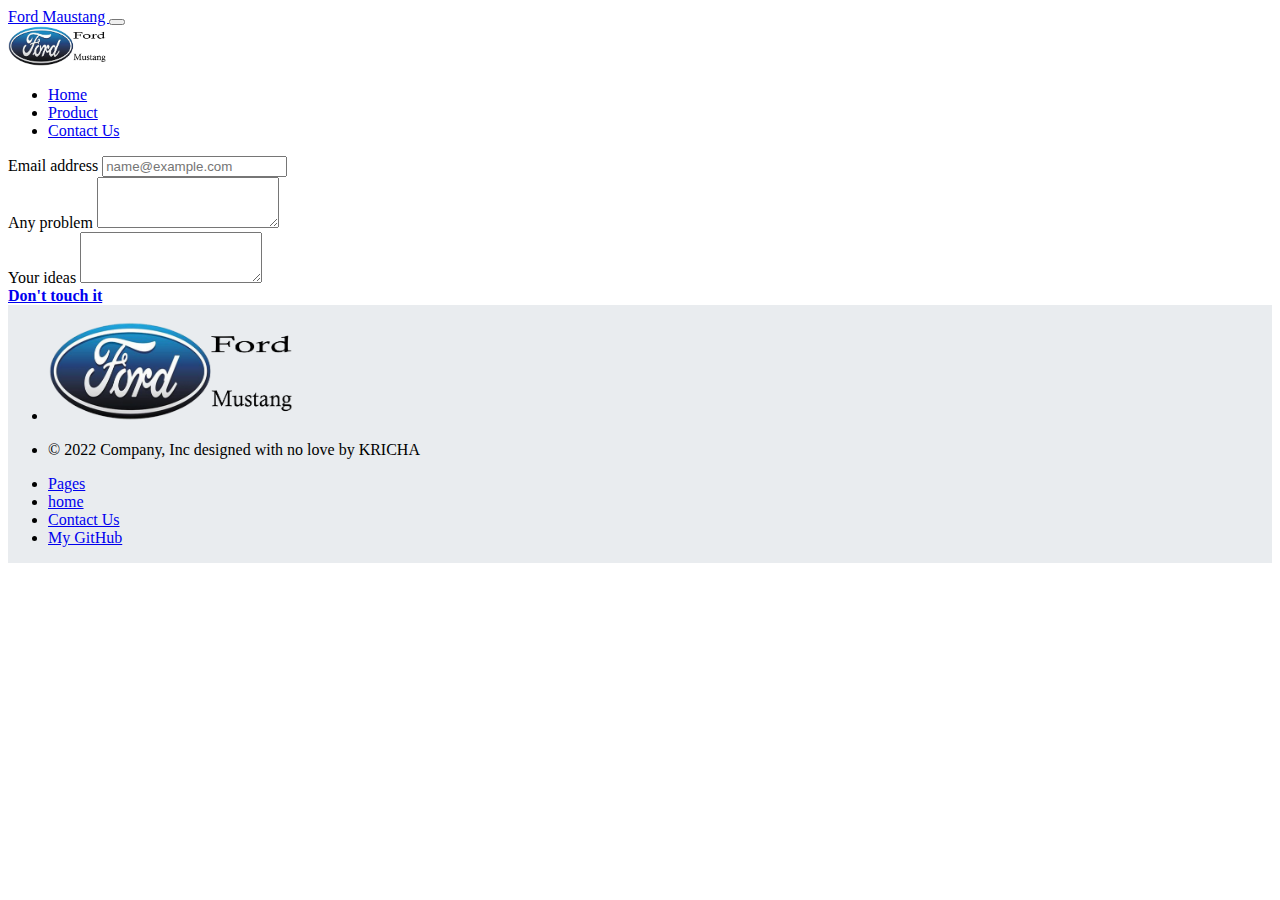
<file: project-X/contact/index.html>
<!DOCTYPE html>
<html lang="en">
<head>
    <meta charset="UTF-8">
    <meta name="viewport" content="width=device-width, initial-scale=1.0">
    <link href="https://cdn.jsdelivr.net/npm/bootstrap@5.3.0/dist/css/bootstrap.min.css" rel="stylesheet" integrity="sha384-9ndCyUaIbzAi2FUVXJi0CjmCapSmO7SnpJef0486qhLnuZ2cdeRhO02iuK6FUUVM" crossorigin="anonymous">
    <link rel="stylesheet" href="styl.css">
    <link rel="icon" href="img/logo-png.png">
    <title>ContactUs</title>
</head>
<body>
  <nav class="navbar navbar-expand-lg navbar-light bg-body-secondary position-relative top-0 start-0 w-100">
    <div class="container">
      <a class="navbar-brand d-lg-none" href="/index/index.html">
        Ford Maustang
      </a>
      <button class="navbar-toggler" type="button" data-bs-toggle="collapse" data-bs-target="#navbarContent">
        <span class="navbar-toggler-icon"></span>
      </button>
      <div class="collapse navbar-collapse p-2 flex-column" id="navbarContent">
        <div class="d-flex justify-cvontent-center">
          <a class="navbar-brand d-none d-lg-block" href="/index/index.html">
            <img src="img/ford-mustang-logo-png.png" height="40" width="auto">
          </a>
        </div>
        <div class="d-block w-100">
          <ul class="navbar-nav d-flex justify-content-center align-items-center pt-3">
            <li class="nav-item mx-2">
              <a class="nav-link" href="/index/index.html">Home</a>
            </li>
            <li class="nav-item mx-2">
              <a class="nav-link" href="/product-00/index.html">Product</a>
            </li>
            <li class="nav-item mx-2">
              <a class="nav-link active" href="/contact/index.html">Contact Us</a>
            </li>
          </ul>
        </div>
      </div>
    </div>
    </nav>

    <div class=" mt-4 position-relative text-center">
      <div class="mb-3">
        <label for="email" class="form-label">Email address</label>
        <input type="email" class="form-control" id="email" placeholder="name@example.com">
      </div>
      <div class="mb-3">
        <label for="problems" class="form-label">Any problem</label>
        <textarea class="form-control" id="problems" rows="3"></textarea>
      </div>
      <div class="mb-3">
        <label for="ideas" class="form-label">Your ideas</label>
        <textarea class="form-control" id="ideas" rows="3"></textarea>
      </div>
      <a href="/hh/index.html" class="btn btn-danger"> <strong>Don't touch it</strong> </a>
    </div>


  
    <div class="container footer">
      <footer class="d-flex flex-wrap justify-content-between my-5 text-start ">
          <ul class="nav flex-column">
            <li class="nav-item">
              <a href="/index/index.html" class="nav-link text-muted">
                <img src="img/ford-mustang-logo-png.png" height="100">
              </a>
            </li>
            <li class=" nav-item">
              <p class="text-muted mt-3">
                © 2022 Company, Inc
                designed with no love by KRICHA
              </p>
            </li>
          </ul>
          <ul class="nav flex-column">
            <li class="nav-item fw-bold">
              <a class="nav-link text-dark" href="#">Pages</a>
            </li>
            <li class="nav-item">
              <a class="nav-link text-dark" href="/index/index.html">home</a>
            </li>
            <li class="nav-item">
              <a class="nav-link text-dark" href="#">Contact Us</a>
            </li>
            <li class="nav-item">
              <a class="nav-link text-dark" href="https://github.com/kricha-code" target="_blank">My GitHub</a>
            </li>
          </ul>
      </footer>
  </div>
      <script src="https://cdn.jsdelivr.net/npm/bootstrap@5.3.1/dist/js/bootstrap.bundle.min.js" integrity="sha384-HwwvtgBNo3bZJJLYd8oVXjrBZt8cqVSpeBNS5n7C8IVInixGAoxmnlMuBnhbgrkm" crossorigin="anonymous"></script>
</body>
</html>
</file>
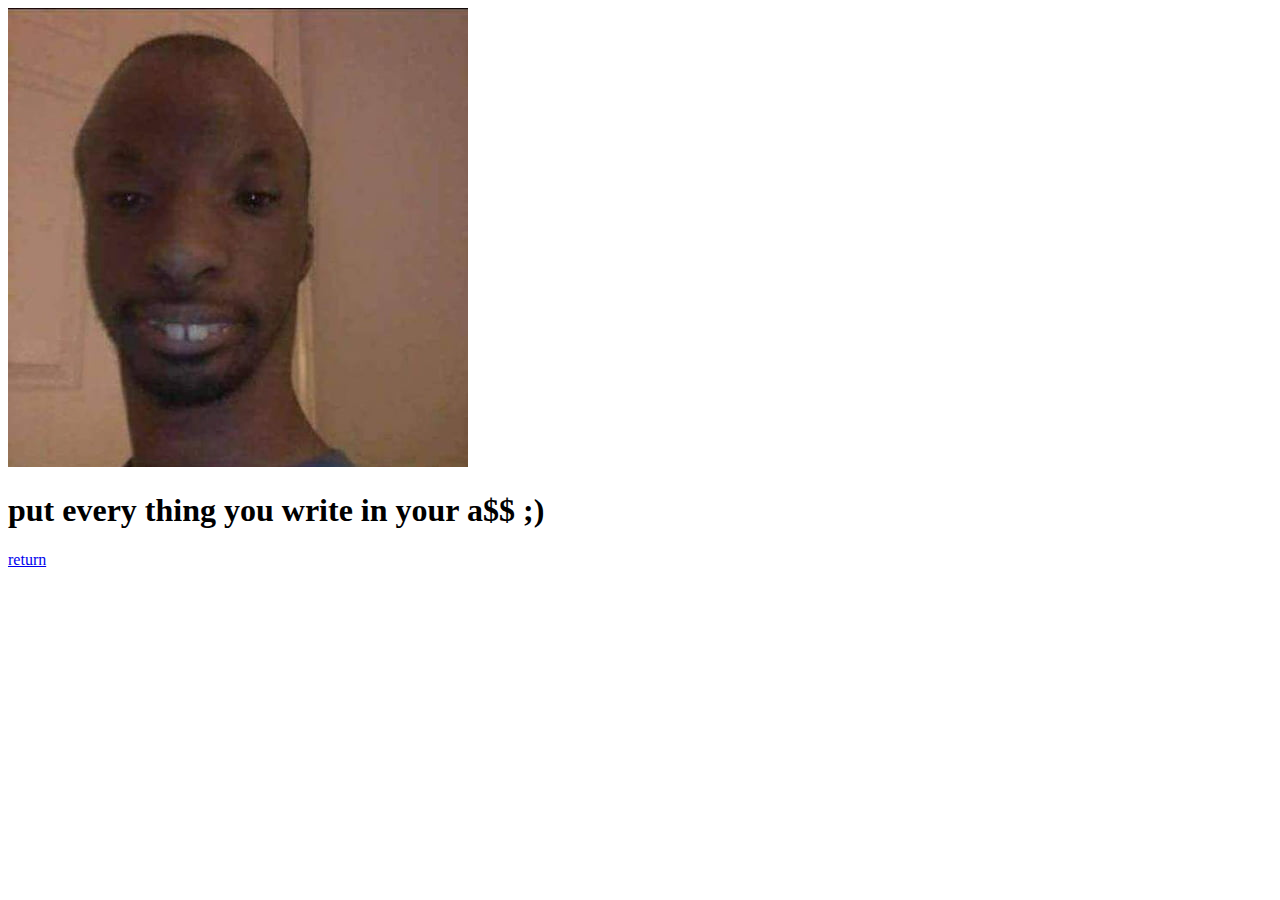
<file: project-X/hh/index.html>
<!DOCTYPE html>
<html lang="en">
<head>
    <meta charset="UTF-8">
    <meta name="viewport" content="width=device-width, initial-scale=1.0">
    <title>fuck you</title>
    <link rel="icon" href="img/logo-png.png">
    <link href="https://cdn.jsdelivr.net/npm/bootstrap@5.3.0/dist/css/bootstrap.min.css" 
    rel="stylesheet" integrity="sha384-9ndCyUaIbzAi2FUVXJi0CjmCapSmO7SnpJef0486qhLnuZ2cdeRhO02iuK6FUUVM" crossorigin="anonymous">

</head>
<body>
    <img src="img/hh.jpg">
    <h1>put every thing you write in your a$$ ;)</h1>
    <a href="/index.html" class="btn btn-primary">return</a>
</body>
</html>
</file>
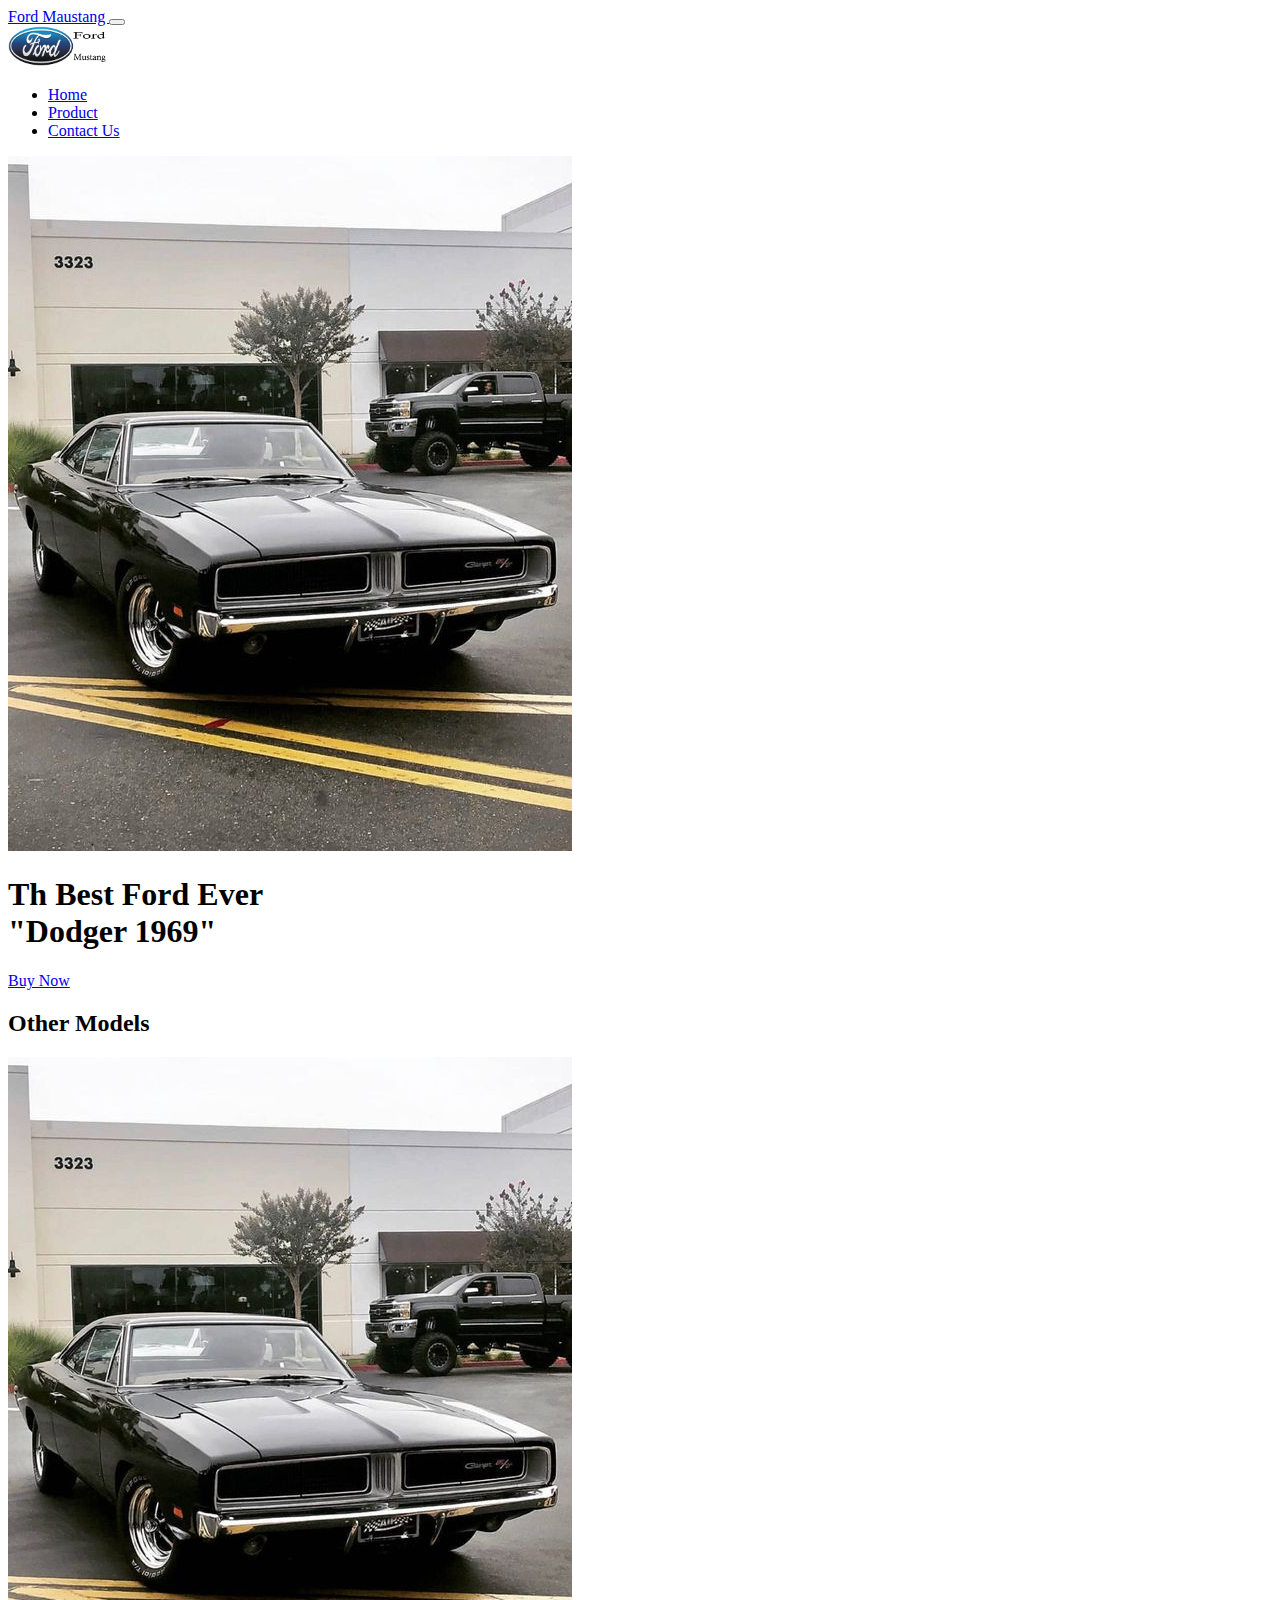
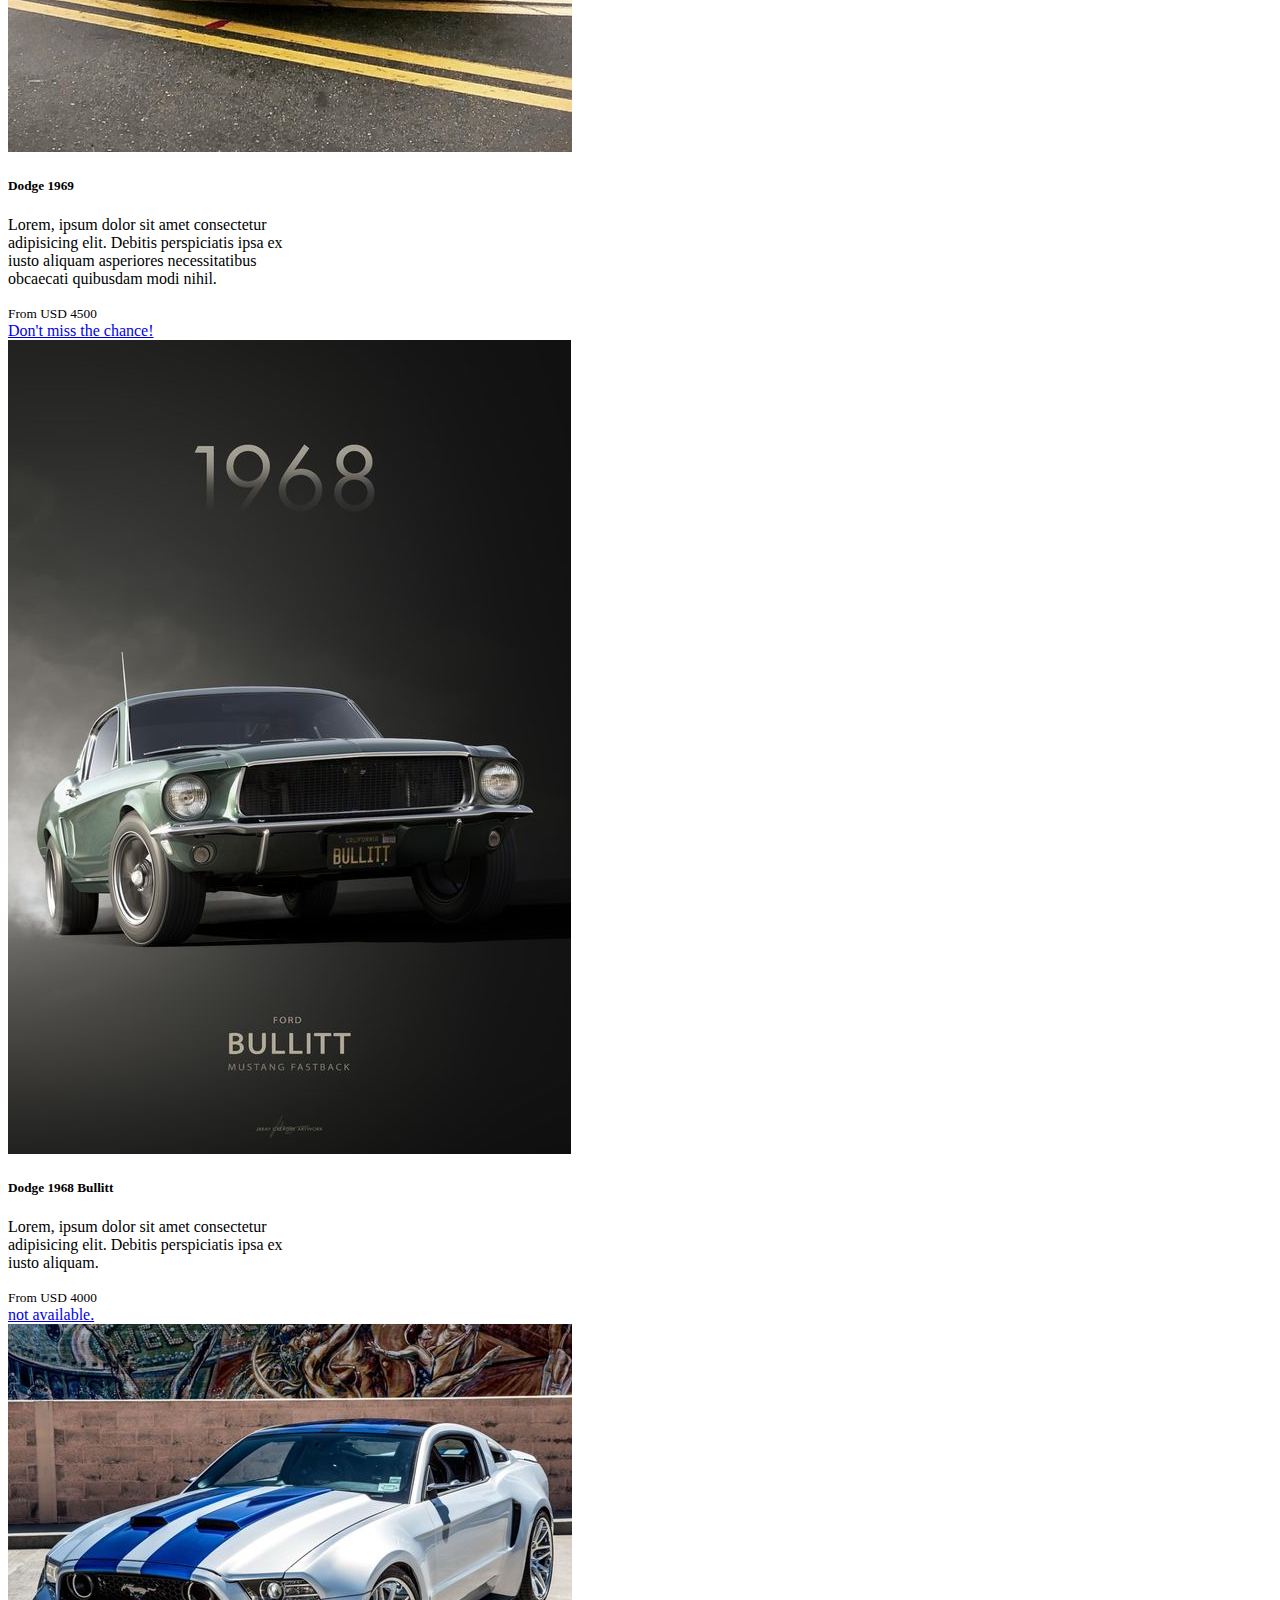
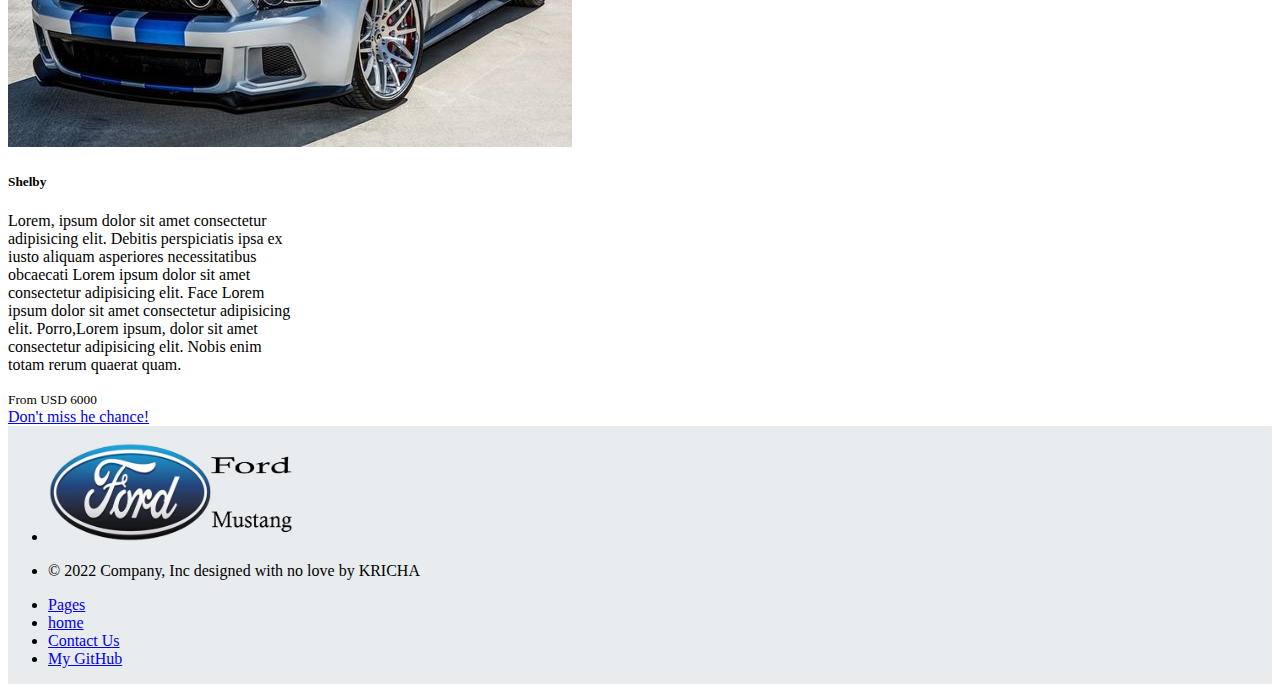
<file: project-X/index/index.html>
<!DOCTYPE html>
<html lang="en">
<head>
    <meta charset="UTF-8">
    <meta name="viewport" content="width=device-width, initial-scale=1.0">
    <link rel="stylesheet" href="styl.css">
    <link rel="icon" href="img/logo-png.png">
    <link href="https://cdn.jsdelivr.net/npm/bootstrap@5.3.0/dist/css/bootstrap.min.css" 
    rel="stylesheet" integrity="sha384-9ndCyUaIbzAi2FUVXJi0CjmCapSmO7SnpJef0486qhLnuZ2cdeRhO02iuK6FUUVM" crossorigin="anonymous">
    <title>Ford Maustang</title>
</head>
<body>
 <nav class="navbar navbar-expand-lg navbar-light bg-body-secondary position-relative top-0 start-0 w-100">
    <div class="container">
      <a class="navbar-brand d-lg-none" href="index.html">
        Ford Maustang
      </a>
      <button class="navbar-toggler" type="button" data-bs-toggle="collapse" data-bs-target="#navbarContent">
        <span class="navbar-toggler-icon"></span>
      </button>
      <div class="collapse navbar-collapse p-2 flex-column" id="navbarContent">
        <div class="d-flex justify-cvontent-center">
          <a class="navbar-brand d-none d-lg-block" href="index.html">
            <img src="img/ford-mustang-logo-png.png" height="40" width="auto">
          </a>
        </div>
        <div class="d-block w-100">
          <ul class="navbar-nav d-flex justify-content-center align-items-center pt-3">
            <li class="nav-item">
              <a class="nav-link active" href="/index/index.html">Home</a>
            </li>
            <li class="nav-item">
              <a class="nav-link" href="/product-00/index.html">Product</a>
            </li>
            <li class="nav-item">
              <a class="nav-link" href="/contact/index.html">Contact Us</a>
            </li>
          </ul>
        </div>
      </div>
    </div>
  </nav>

    <div class="container position-relative text-center">
        <header class="position-relative text-center text-white mb-5">
            <img src="img/dodger-69-f.jpg" class="w-80" alt="dodger69">
            <div class="position-absolute top-50 start-50 translate-middle-x w-100 px-3">
                <h1 class="display-4">Th Best Ford Ever<br>"Dodger 1969"</h1>
                <a href="/product-00/index.html" class="btn btn-light">Buy Now</a>
            </div>
        </header>

        <h2 class="display-6 py-5">
            Other Models
        </h2>
   
        <div class="d-flex justify-content-between align-items-center flex-column flex-lg-row my-5" id="new">
            <div class=" card m-2">
                <div class="card" style="width: 18rem;">
                    <img class="Dodger69" src="img/dodger-69-f.jpg" alt="Dodger69">
                    <div class="card-body">
                        <div class="card-text">
                      <h5 class="card-title">Dodge 1969</h5>
                      <p class="card-text">Lorem, ipsum dolor sit amet consectetur adipisicing elit. Debitis perspiciatis ipsa
                         ex iusto aliquam asperiores necessitatibus obcaecati quibusdam modi nihil.</p>
                         <small class="text-primary" >From USD 4500</small>
                        </div>
                      <a href="/product-00/index.html" class="btn btn-primary">Don't miss the chance!</a>
                    </div>
                  </div>
                </div>
                       
                    <div class=" card m-2">
                        <div class="card" style="width: 18rem;">
                            <img class="Dodger69" src="img/g-dodger-68.jpg" alt="Dodger68 Bullitt">
                            <div class="card-body">
                                <div class="card-text">
                              <h5 class="card-title">Dodge 1968 Bullitt</h5>
                              <p class="card-text">Lorem, ipsum dolor sit amet consectetur adipisicing elit. Debitis perspiciatis ipsa
                                 ex iusto aliquam.</p>
                                 <small class="text-primary" >From USD 4000</small>
                                </div>
                              <a href="#" class="btn btn-danger  disabled">not available.</a>
                            </div>
                        </div>
                    </div>
                                       
                            <div class=" card m-2">
                                <div class="card" style="width: 18rem;">
                                    <img class="Dodger69" src="img/maustang-shelby.jpg" alt="Shelby">
                                    <div class="card-body">
                                        <div class="card-text">
                                      <h5 class="card-title">Shelby</h5>
                                      <p class="card-text">Lorem, ipsum dolor sit amet consectetur adipisicing elit. Debitis perspiciatis ipsa
                                         ex iusto aliquam asperiores necessitatibus obcaecati Lorem ipsum dolor sit amet consectetur adipisicing elit. 
                                         Face Lorem ipsum dolor sit amet consectetur adipisicing elit. Porro,Lorem ipsum, dolor sit amet consectetur adipisicing elit. 
                                         Nobis enim totam rerum quaerat quam.</p>
                                         <small class="text-primary" >From USD 6000</small>
                                        </div>
                                      <a href="/product-01/index.html" class="btn btn-primary">Don't miss he chance!</a>
                                    </div>
                                  </div>
                                </div>
                            </div>
                       
        </div>    
                        
    </div>

            <div class="container footer">
                <footer class="d-flex flex-wrap justify-content-between my-5 text-start">
                    <ul class="nav flex-column">
                      <li class="nav-item">
                        <a href="index.html" class="nav-link text-muted">
                          <img src="img/ford-mustang-logo-png.png" height="100">
                        </a>
                      </li>
                      <li class=" nav-item">
                        <p class="text-muted mt-3">
                          © 2022 Company, Inc
                          designed with no love by KRICHA
                        </p>
                      </li>
                    </ul>
                    <ul class="nav flex-column">
                      <li class="nav-item fw-bold">
                        <a class="nav-link text-dark" href="#">Pages</a>
                      </li>
                      <li class="nav-item">
                        <a class="nav-link text-dark" href="/index/index.html">home</a>
                      </li>
                      <li class="nav-item">
                        <a class="nav-link text-dark" href="/contact/index.html">Contact Us</a>
                      </li>
                      <li class="nav-item">
                        <a class="nav-link text-dark" href="https://github.com/kricha-code" target="_blank">My GitHub</a>
                      </li>
                    </ul>
                </footer>
            </div>
            <script src="https://cdn.jsdelivr.net/npm/bootstrap@5.3.1/dist/js/bootstrap.bundle.min.js" integrity="sha384-HwwvtgBNo3bZJJLYd8oVXjrBZt8cqVSpeBNS5n7C8IVInixGAoxmnlMuBnhbgrkm" crossorigin="anonymous"></script>
</body>
</html>
</file>
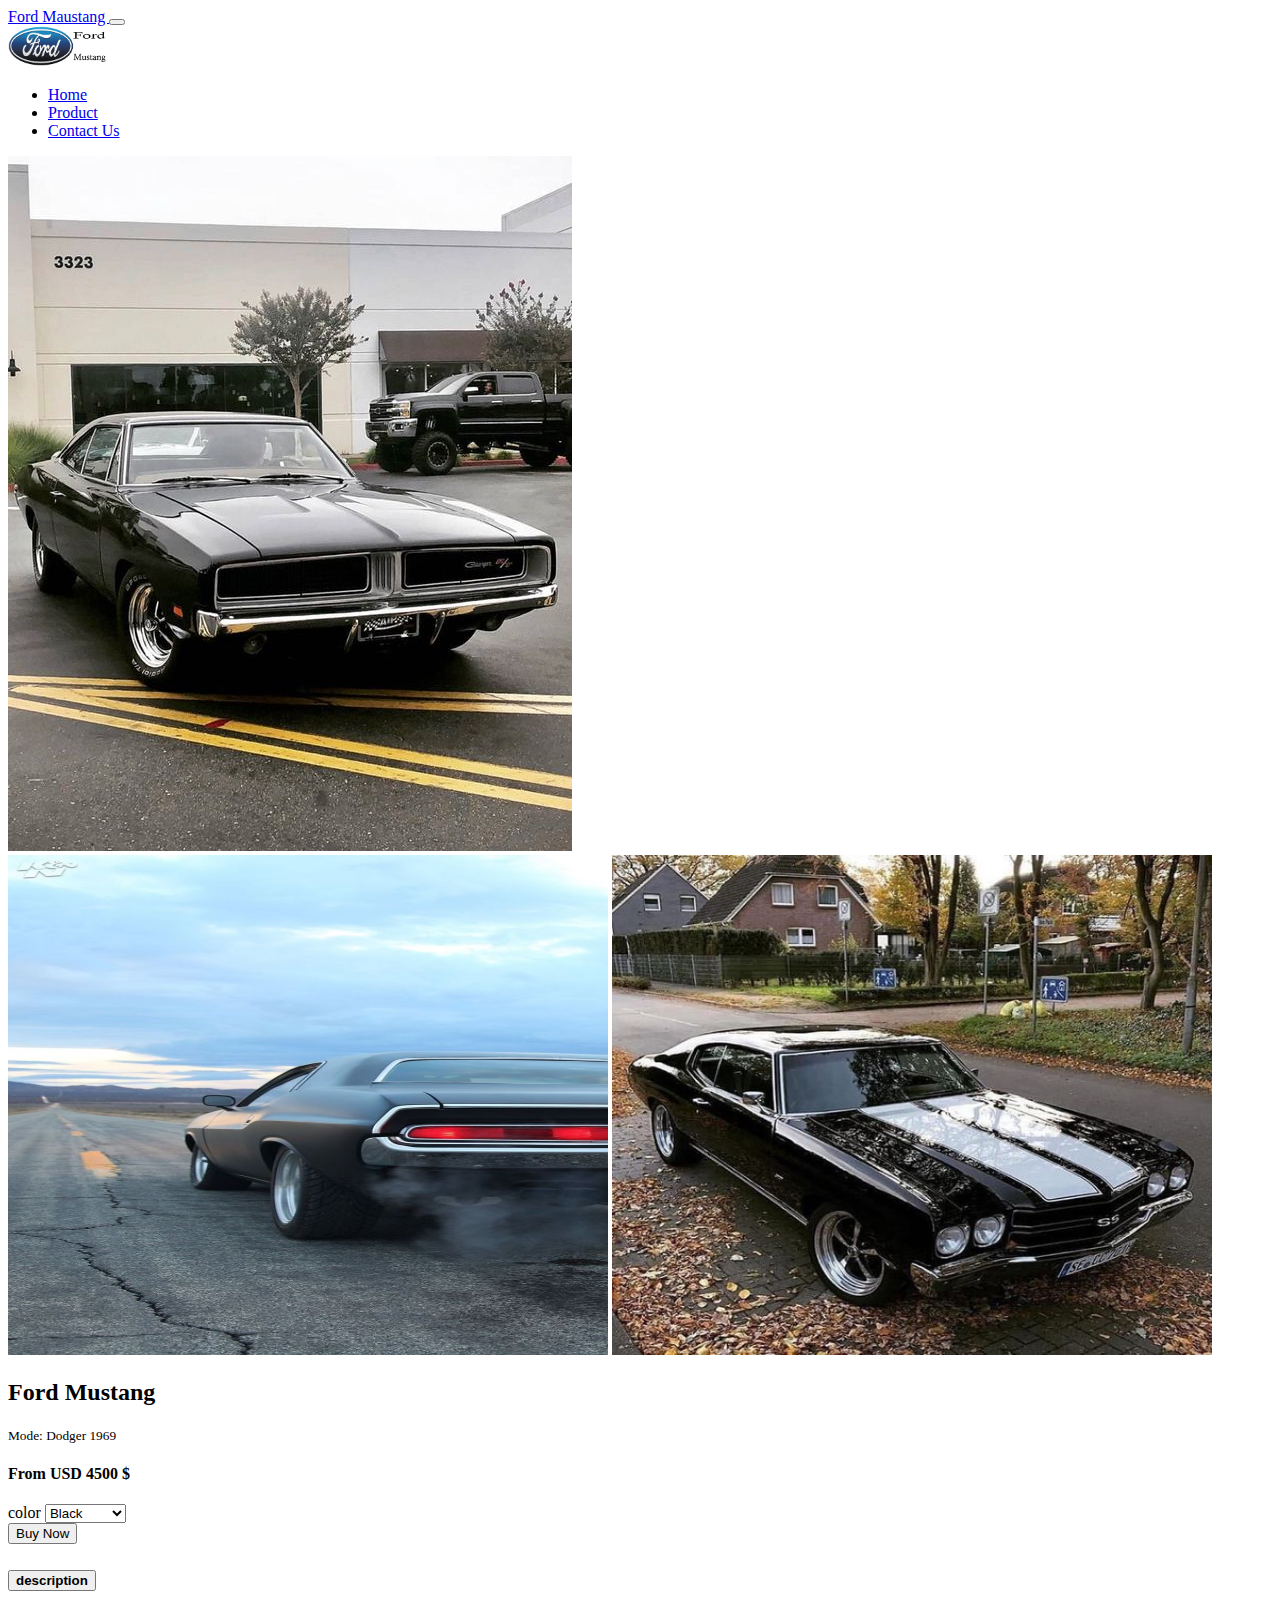
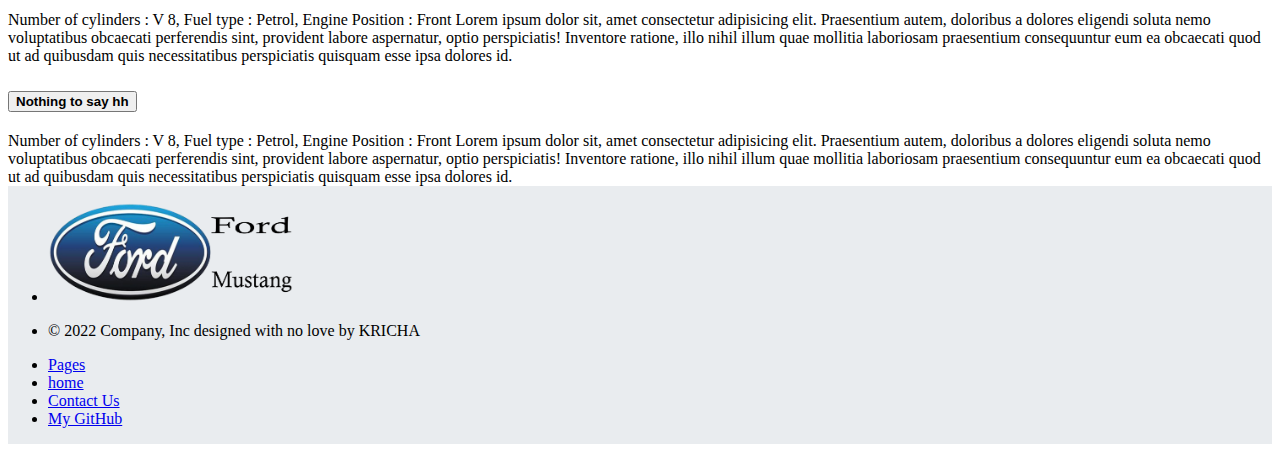
<file: project-X/product-00/index.html>
<!DOCTYPE html>
<html lang="en">
<head>
    <meta charset="UTF-8">
    <meta name="viewport" content="width=device-width, initial-scale=1.0">
    <link href="https://cdn.jsdelivr.net/npm/bootstrap@5.3.0/dist/css/bootstrap.min.css" rel="stylesheet" integrity="sha384-9ndCyUaIbzAi2FUVXJi0CjmCapSmO7SnpJef0486qhLnuZ2cdeRhO02iuK6FUUVM" crossorigin="anonymous">
    <link rel="stylesheet" href="styl.css">
    <link rel="icon" href="img/logo-png.png">
    <title>Ford Dodger 1969</title>
</head>
<body>
    <nav class="navbar navbar-expand-lg navbar-light bg-body-secondary position-relative top-0 start-0 w-100">
        <div class="container">
          <a class="navbar-brand d-lg-none" href="/index/index.html">
            Ford Maustang
          </a>
          <button class="navbar-toggler" type="button" data-bs-toggle="collapse" data-bs-target="#navbarContent">
            <span class="navbar-toggler-icon"></span>
          </button>
          <div class="collapse navbar-collapse p-2 flex-column" id="navbarContent">
            <div class="d-flex justify-cvontent-center">
              <a class="navbar-brand d-none d-lg-block" href="/index/index.html">
                <img src="img/ford-mustang-logo-png.png" height="40" width="auto">
              </a>
            </div>
            <div class="d-block w-100">
              <ul class="navbar-nav d-flex justify-content-center align-items-center pt-3">
                <li class="nav-item mx-2">
                  <a class="nav-link" href="/index/index.html">Home</a>
                </li>
                <li class="nav-item mx-2">
                  <a class="nav-link active" href="/product-00/index.html">Product</a>
                </li>
                <li class="nav-item mx-2">
                  <a class="nav-link" href="/contact/index.html">Contact Us</a>
                </li>
              </ul>
            </div>
          </div>
        </div>
        </nav>  
    <div class="row py-5 g-5">

        <div class="col-12 col-lg-6">
            <img src="img/dodger-69-f.jpg" class="m-1 w-100 sliderMainImage " data-bs-toggle="modal" data-bs-target="#imageModal" alt="dodger69">
            <div class="d-flex justify-content-between align-items-center flex-column flex-lg-row my-5">
                <img src="img/dodger-69-b.jpg" width="600" height="500" class="m-1 sliderThumb"/>
                <img src="img/dodger-69.jpg" width="600" height="500" class="m-1 sliderThumb"/>
            </div>
        </div>
    
        <div class="col-12 col-lg-6">
            <h2 class="productName">Ford Mustang</h2>
            <small class="text-muted">Mode: Dodger 1969</small>
            <h4 class="my-4">From USD
            <span id="price">4500</span>
            $
        </h4>
    <label for="selectColor" class="text-muted">
        color
    </label>
    <select class="form-select" name="selectColor" id="color">
        <option selected>Black</option>
        <option>Dark Bleu</option>
        <option>Green</option>
        <option>Red</option>
    </select>
        <div class="d-grid my-4">
            <button class="btn btn-secondary" type="button">
                Buy Now
            </button>
        </div>
        
        <div class="accordion">
            <div class="accordion-item">
                <h2 class="accordion-header" id="headingOne">
                    <button class="accordion-button" type="button" data-bs-toggle="collapse" data-bs-target="collapse">
                        <strong>description</strong>
                    </button>
                </h2>
                    <div class="accordion-collapse collapse show" id="collapseOne" aria-labelledby="headingOne">
                        Number of cylinders : V 8, Fuel type : Petrol, Engine Position : Front Lorem ipsum dolor sit, amet consectetur 
                        adipisicing elit. Praesentium autem, doloribus a dolores eligendi soluta nemo voluptatibus obcaecati perferendis sint, provident labore aspernatur, optio perspiciatis! Inventore ratione, illo nihil illum quae mollitia laboriosam praesentium consequuntur eum ea obcaecati quod ut ad quibusdam quis necessitatibus perspiciatis quisquam esse ipsa dolores id.
                    </div>
                
            </div>

        </div>
        
        <div class="accordion">
            <div class="accordion-item">
                <h2 class="accordion-header" id="headingOne">
                    <button class="accordion-button" type="button" data-bs-toggle="collapse" data-bs-target="collapse">
                        <strong>Nothing to say hh</strong>
                    </button>
                </h2>
                    <div class="accordion-collapse collapse show" id="collapseOne" aria-labelledby="headingOne">
                        Number of cylinders : V 8, Fuel type : Petrol, Engine Position : Front Lorem ipsum dolor sit, amet consectetur 
                        adipisicing elit. Praesentium autem, doloribus a dolores eligendi soluta nemo voluptatibus obcaecati perferendis sint, provident labore aspernatur, optio perspiciatis! Inventore ratione, illo nihil illum quae mollitia laboriosam praesentium consequuntur eum ea obcaecati quod ut ad quibusdam quis necessitatibus perspiciatis quisquam esse ipsa dolores id.
                    </div>
                
            </div>

        </div>

    </div>

    <div class="container footer">
      <footer class="d-flex flex-wrap justify-content-between my-5 text-start ">
          <ul class="nav flex-column">
            <li class="nav-item">
              <a href="/index/index.html" class="nav-link text-muted">
                <img src="img/ford-mustang-logo-png.png" height="100">
              </a>
            </li>
            <li class=" nav-item">
              <p class="text-muted mt-3">
                © 2022 Company, Inc
                designed with no love by KRICHA
              </p>
            </li>
          </ul>
          <ul class="nav flex-column">
            <li class="nav-item fw-bold">
              <a class="nav-link text-dark" href="#">Pages</a>
            </li>
            <li class="nav-item">
              <a class="nav-link text-dark" href="/index/index.html">home</a>
            </li>
            <li class="nav-item">
              <a class="nav-link text-dark" href="/contact/index.html">Contact Us</a>
            </li>
            <li class="nav-item">
              <a class="nav-link text-dark" href="https://github.com/kricha-code" target="_blank">My GitHub</a>
            </li>
          </ul>
      </footer>
  </div>
      <script src="https://cdn.jsdelivr.net/npm/bootstrap@5.3.1/dist/js/bootstrap.bundle.min.js" integrity="sha384-HwwvtgBNo3bZJJLYd8oVXjrBZt8cqVSpeBNS5n7C8IVInixGAoxmnlMuBnhbgrkm" crossorigin="anonymous"></script>
</body>
</html>
</file>
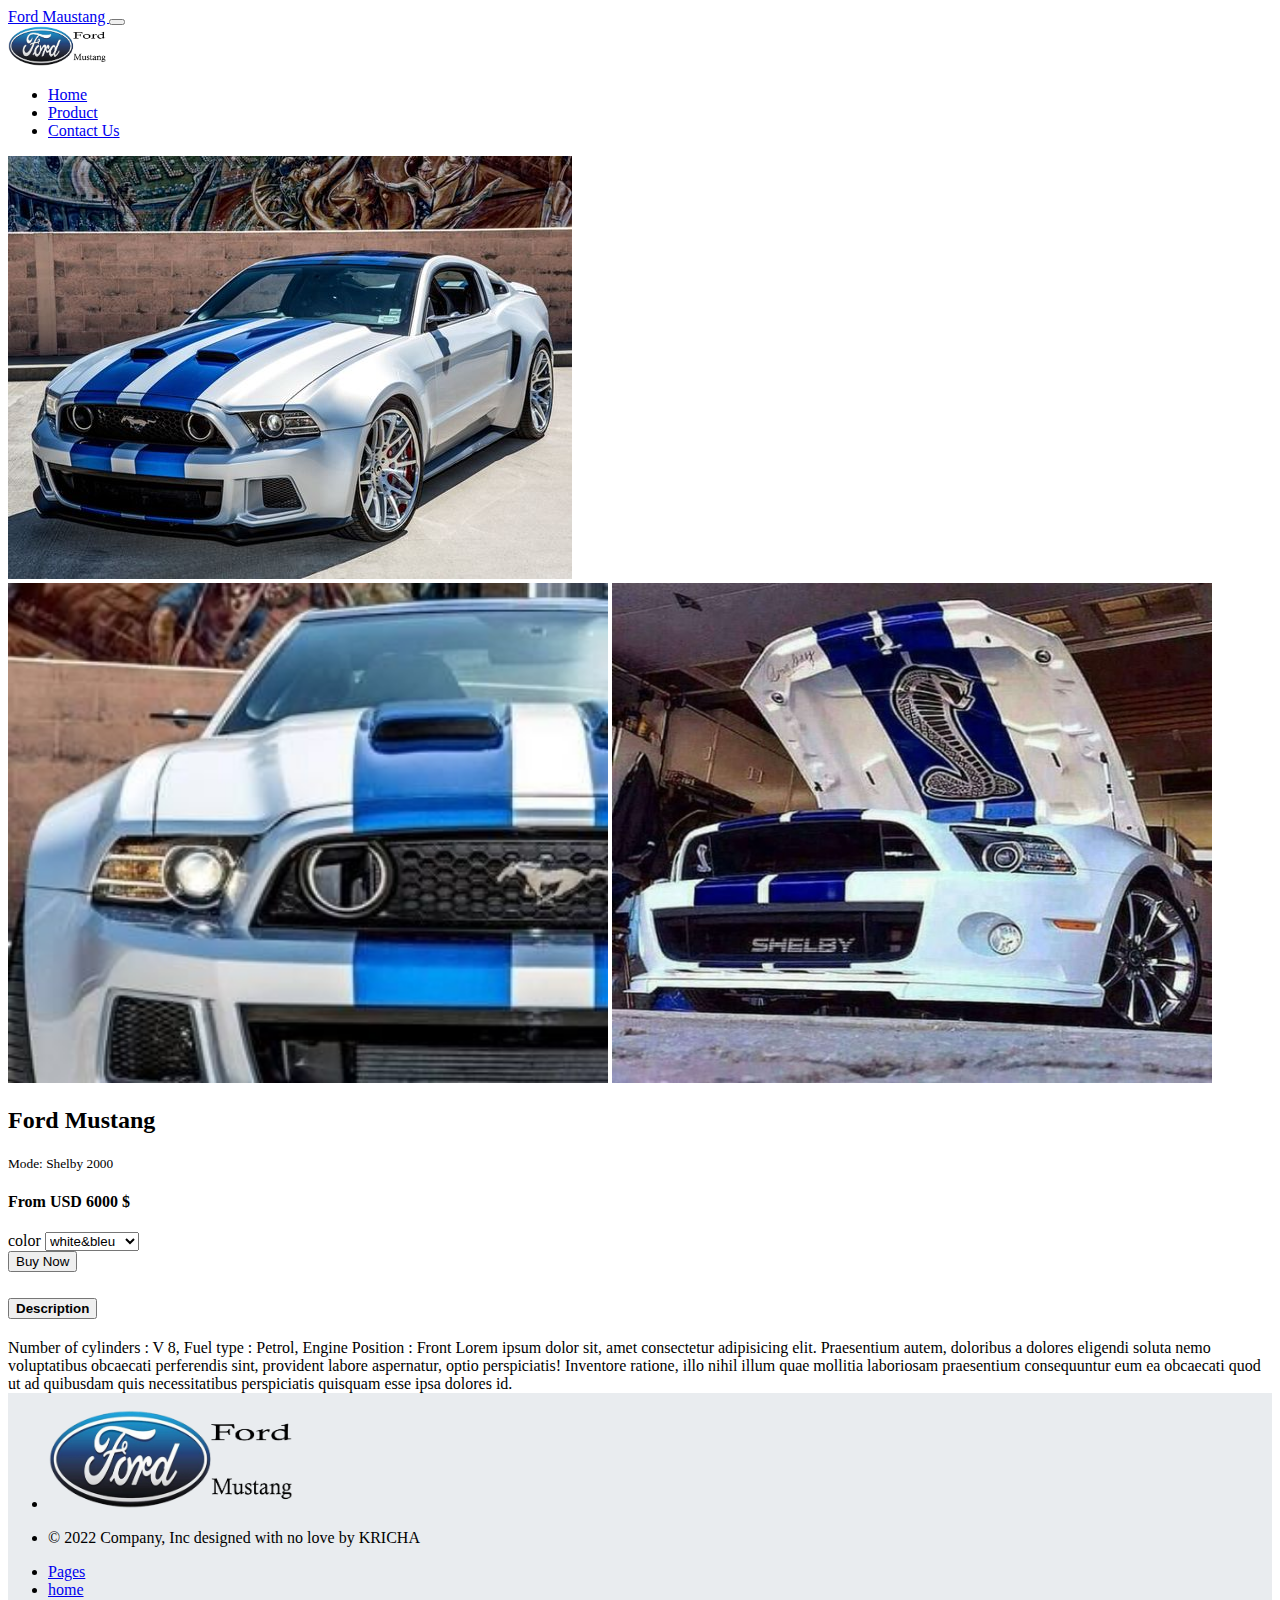
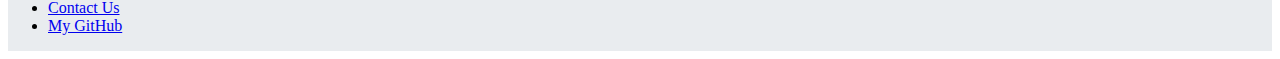
<file: project-X/product-01/index.html>
<!DOCTYPE html>
<html lang="en">
<head>
    <meta charset="UTF-8">
    <meta name="viewport" content="width=device-width, initial-scale=1.0">
    <link href="https://cdn.jsdelivr.net/npm/bootstrap@5.3.0/dist/css/bootstrap.min.css" rel="stylesheet" integrity="sha384-9ndCyUaIbzAi2FUVXJi0CjmCapSmO7SnpJef0486qhLnuZ2cdeRhO02iuK6FUUVM" crossorigin="anonymous">
    <link rel="stylesheet" href="styl.css">
    <link rel="icon" href="img/logo-png.png">
    <title>Ford Dodger 1969</title>
</head>
<body>
    <nav class="navbar navbar-expand-lg navbar-light bg-body-secondary position-relative top-0 start-0 w-100">
        <div class="container">
          <a class="navbar-brand d-lg-none" href="/index/index.html">
            Ford Maustang
          </a>
          <button class="navbar-toggler" type="button" data-bs-toggle="collapse" data-bs-target="#navbarContent">
            <span class="navbar-toggler-icon"></span>
          </button>
          <div class="collapse navbar-collapse p-2 flex-column" id="navbarContent">
            <div class="d-flex justify-cvontent-center">
              <a class="navbar-brand d-none d-lg-block" href="index.html">
                <img src="img/ford-mustang-logo-png.png" height="40" width="auto">
              </a>
            </div>
            <div class="d-block w-100">
              <ul class="navbar-nav d-flex justify-content-center align-items-center pt-3">
                <li class="nav-item mx-2">
                  <a class="nav-link" href="/index/index.html">Home</a>
                </li>
                <li class="nav-item mx-2">
                  <a class="nav-link active" href="/product-01/index.html">Product</a>
                </li>
                <li class="nav-item mx-2">
                  <a class="nav-link" href="/contact/index.html">Contact Us</a>
                </li>
              </ul>
            </div>
          </div>
        </div>
        </nav>   
    <div class="row py-5 g-5">

        <div class="col-12 col-lg-6">
            <img src="img/maustang-shelby.jpg" class="m-1 w-100 sliderMainImage " data-bs-toggle="modal" data-bs-target="#imageModal" alt="dodger69">
            <div class="d-flex justify-content-between align-items-center flex-column flex-lg-row my-5">
                <img src="img/maustang-eye.jpg" width="600" height="500" class="m-1 sliderThumb"/>
                <img src="img/maustang-gt.jpg" width="600" height="500" class="m-1 sliderThumb"/>
            </div>
        </div>
    
        <div class="col-12 col-lg-6">
            <h2 class="productName">Ford Mustang</h2>
            <small class="text-muted">Mode: Shelby 2000</small>
            <h4 class="my-4">From USD
            <span id="price">6000</span>
            $
        </h4>
    <label for="selectColor" class="text-muted">
        color
    </label>
    <select class="form-select" name="selectColor" id="color">
        <option selected>white&bleu</option>
        <option>bleu</option>
        <option>black</option>
        <option>black&white</option>
    </select>
        <div class="d-grid my-4">
            <button class="btn btn-secondary" type="button">
                Buy Now
            </button>
        </div>
        
        <div class="accordion">
            <div class="accordion-item">
                <h2 class="accordion-header" id="headingOne">
                    <button class="accordion-button" type="button" data-bs-toggle="collapse" data-bs-target="collapse">
                        <strong>Description</strong>
                    </button>
                </h2>
                    <div class="accordion-collapse collapse show" id="collapseOne" aria-labelledby="headingOne">
                      <div class="accordion-body">
                        Number of cylinders : V 8, Fuel type : Petrol, Engine Position : Front Lorem ipsum dolor sit, amet consectetur 
                        adipisicing elit. Praesentium autem, doloribus a dolores eligendi soluta nemo voluptatibus obcaecati perferendis sint, provident labore aspernatur, optio perspiciatis! Inventore ratione, illo nihil illum quae mollitia laboriosam praesentium consequuntur eum ea obcaecati quod ut ad quibusdam quis necessitatibus perspiciatis quisquam esse ipsa dolores id.
                      </div>
                      </div>
                
            </div>

        </div>

    </div>

    <div class="container footer">
      <footer class="d-flex flex-wrap justify-content-between my-5 text-start ">
          <ul class="nav flex-column">
            <li class="nav-item">
              <a href="/index/index.html" class="nav-link text-muted">
                <img src="img/ford-mustang-logo-png.png" height="100">
              </a>
            </li>
            <li class=" nav-item">
              <p class="text-muted mt-3">
                © 2022 Company, Inc
                designed with no love by KRICHA
              </p>
            </li>
          </ul>
          <ul class="nav flex-column">
            <li class="nav-item fw-bold">
              <a class="nav-link text-dark" href="#">Pages</a>
            </li>
            <li class="nav-item">
              <a class="nav-link text-dark" href="/index/index.html">home</a>
            </li>
            <li class="nav-item">
              <a class="nav-link text-dark" href="/contact/index.html">Contact Us</a>
            </li>
            <li class="nav-item">
              <a class="nav-link text-dark" href="https://github.com/kricha-code" target="_blank">My GitHub</a>
            </li>
          </ul>
      </footer>
  </div>
      <script src="https://cdn.jsdelivr.net/npm/bootstrap@5.3.1/dist/js/bootstrap.bundle.min.js" integrity="sha384-HwwvtgBNo3bZJJLYd8oVXjrBZt8cqVSpeBNS5n7C8IVInixGAoxmnlMuBnhbgrkm" crossorigin="anonymous"></script>
</body>
</html>
</file>
<file: project-X/contact/styl.css>
.footer{
    background-color: #e9ecef ;
    align-content: flex-end;
}
.all-models{
    justify-content: center;
}
</file>
<file: project-X/index/styl.css>
.footer{
    background-color: #e9ecef ;
    align-content: flex-end;
}
.all-models{
    justify-content: center;
}
</file>
<file: project-X/product-00/styl.css>
.footer{
    background-color: #e9ecef ;
    align-content: flex-end;
}
.all-models{
    justify-content: center;
}
</file>
<file: project-X/product-01/styl.css>
.footer{
    background-color: #e9ecef ;
    align-content: flex-end;
}
.all-models{
    justify-content: center;
}
</file>
